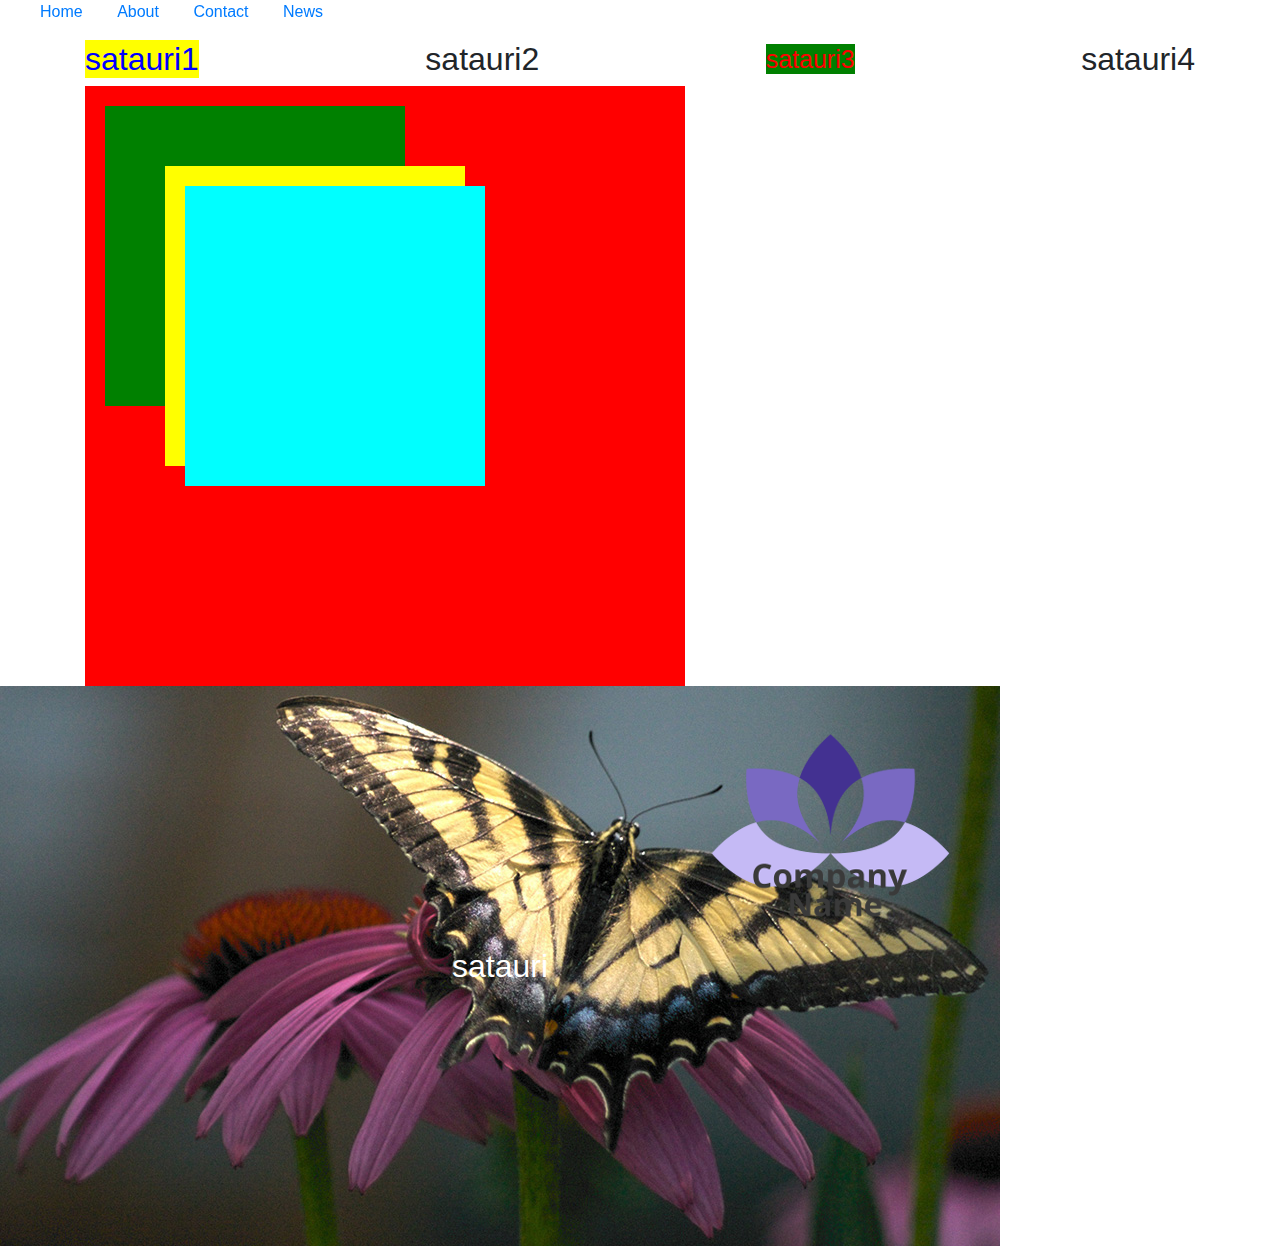
<file: Display-flex/Display-flex-master/index.html>
<!DOCTYPE html>
<html>
<head>
	<meta name="viewport" content="width=device-width, initial-scale=1.0">
	<meta charset="utf-8">
    <meta name="description" content="Web tutorials">
    <meta name="keywords" content="Flex,Animation,positiona">
    <meta name="author" content="vincxa">

    <meta property="og:url"                content="https://bmagnaradze.github.io/Display-property-master/" />
	<meta property="og:type"               content="Website" />
	<meta property="og:title"              content="Our Website Title" />
	<meta property="og:description"        content="all in one" />
	<meta property="og:image"              content="https://cdn.pixabay.com/photo/2016/06/18/17/42/image-1465348_960_720.jpg" />
	<title>DIsplay Flex</title>
	<link rel="stylesheet" href="https://stackpath.bootstrapcdn.com/bootstrap/4.3.1/css/bootstrap.min.css" integrity="sha384-ggOyR0iXCbMQv3Xipma34MD+dH/1fQ784/j6cY/iJTQUOhcWr7x9JvoRxT2MZw1T" crossorigin="anonymous">
	<link rel="stylesheet" type="text/css" href="css/style.css">
</head>
<body>
	<header class="header">
		<nav class="navigation">
			<ul class="navigation-ul">
				<li class="d-inline-block navigation-li">
					<a href="about.html" target="_blank">Home</a>
				</li>
				<li class="d-inline-block navigation-li">
					<a href="#">About</a>
				</li>
				<li class="d-inline-block navigation-li">
					<a href="#">Contact</a>
				</li>
				<li class="d-inline-block navigation-li">
					<a href="#">News</a>
				</li>
			</ul>
		</nav>
	</header>
		<div class="container wrapper">
			<div class="wraper d-flex justify-content-between align-items-center">
				<div class="satauri">
                    <h2>satauri1</h2>
                </div>
                <div class="satauri">
                    <h2>satauri2</h2>
                </div>
                <div class="satauri">
                    <h2>satauri3</h2>
                </div>
                <div class="satauri">
                    <h2>satauri4</h2>
                </div>
		    </div>
		</div>


		<div class="container">
			<div class="box">
				<div class="wraper-box1"></div>
				<div class="wraper-box2"></div>
				<div class="wraper-box3"></div>
			</div>
		</div>

		<div class="image-wraper position-relative">
			<img src="img/image.jpg" alt="image">
			<h2 class="sat position-absolute">satauri</h2>
			<img class="image1 position-absolute" src="img/logo.png" alt="image">
			
		</div>

		<!-- <div class="container">
			<div class="container-wraper"> -->
				<!-- <div class="image-wraper">
					<img src="http://news.mit.edu/sites/mit.edu.newsoffice/files/images/2016/MIT-Earth-Dish_0.jpg" alt="image">
				</div>
				<div class="image-wraper">
					<img src="http://news.mit.edu/sites/mit.edu.newsoffice/files/images/2016/MIT-Earth-Dish_0.jpg" alt="image">
				</div>
				<div class="image-wraper">
				    <img src="http://news.mit.edu/sites/mit.edu.newsoffice/files/images/2016/MIT-Earth-Dish_0.jpg" alt="image">
				</div>
				<div class="image-wraper">
				    <img src="http://news.mit.edu/sites/mit.edu.newsoffice/files/images/2016/MIT-Earth-Dish_0.jpg" alt="image">
				</div> -->
			<!-- </div>
		</div> -->

		<!-- <div class="container">
			<div class="bg">
				
			</div>
		</div> -->
			<!-- <div>
				<img class="logo" src="img/logo.svg" alt="logo">
			</div>
			    <nav class="navigation">
				    <ul class="navigation-ul">
						<li class="navigation-li">
							<a href="#">Home</a>
						</li>
						<li class="navigation-li"> 
							<a href="#">News</a>
						</li class="navigation-li">
						<li>
							<a href="#">Contact</a>
						</li>
				    </ul>
				</nav>
			<div>
				<img class="logo" src="img/logo.svg" alt="logo">
			</div> -->
		
		
	














<script src="https://code.jquery.com/jquery-3.3.1.slim.min.js" integrity="sha384-q8i/X+965DzO0rT7abK41JStQIAqVgRVzpbzo5smXKp4YfRvH+8abtTE1Pi6jizo" crossorigin="anonymous"></script>
<script src="https://cdnjs.cloudflare.com/ajax/libs/popper.js/1.14.7/umd/popper.min.js" integrity="sha384-UO2eT0CpHqdSJQ6hJty5KVphtPhzWj9WO1clHTMGa3JDZwrnQq4sF86dIHNDz0W1" crossorigin="anonymous"></script>
<script src="https://stackpath.bootstrapcdn.com/bootstrap/4.3.1/js/bootstrap.min.js" integrity="sha384-JjSmVgyd0p3pXB1rRibZUAYoIIy6OrQ6VrjIEaFf/nJGzIxFDsf4x0xIM+B07jRM" crossorigin="anonymous"></script>
</body>
</html>
</file>
<file: Display-flex/Display-flex-master/css/style.css>
/*.logo{
	width: 100px;
}*/
/*.container{/**/
	/*display: flex;*/*
	/*justify-content: space-between;*/
	/*align-items: center;*/
	/*background-color: black;
/*}
.navigation-ul{
	display: flex;
	list-style-type: none;
}
a{
	font-size: 30px;
	color: red;
	text-decoration: none !important;

}
.navigation-li{
	margin-right: 10px;
}*/
/*.satauri{
	padding-top: 40px;
}*/
.satauri:nth-child(3) h2{
	color: red;
	font-size: 25px;
	background-color: green;
}
.satauri:first-child h2{
	color: blue;
	background-color: yellow;
	
}
/*img{
	width: 100%;
	

}*/
.image-wraper{
	margin-right: 30px;
	float: left;
}
.image-wraper:last-child{
	margin-right: 0px;
}
.bg{
	background-image:url(../img/image.jpg);
	width: 1140px;
	height: 800px;
	background-repeat: no-repeat;
	background-size: contain;
	background-position: center;
}
.navigation-li{
	margin-right: 30px;
}
.header{
position: fixed;
width: 100%;
top: 0;
left: 0;	
}
.wrapper{
	padding-top: 40px;
}
.box{
	width: 600px;
	height: 600px;
	background:red;
	position: relative;
	transition: background-color .3s linear ;
	animation: mymove .5s infinite ;
}

.box:hover{
	background-color: blue;
}
.box:hover .wraper-box3{
	background-color:pink;
	transform: rotate(45deg);
}
.wraper-box1:hover{
	background-color:black;
}
.wraper-box1{
	width: 300px;
	height: 300px;
	background-color: green;
	position: absolute;
	top: 20px;
	left: 20px;
	z-index: 1;
}
.wraper-box2{
	width: 300px;
	height: 300px;
	background-color: yellow;
	position: absolute;
	top: 80px;
	left: 80px;
	z-index: 1;
}
.wraper-box3{
	width: 300px;
	height: 300px;
	background-color: aqua;
	position: absolute;
	top: 100px;
	left: 100px;
	z-index: 1;
}
.sat{
	left:50%;
	top: 50%;
	transform: translate(-50%,-50%);
	color: #fff;
}
.image1 {
	top: 0;
	right: 20px;

}




@keyframes mymove {
  from {background-color: red;}
  to {background-color: yellow;}
</file>
